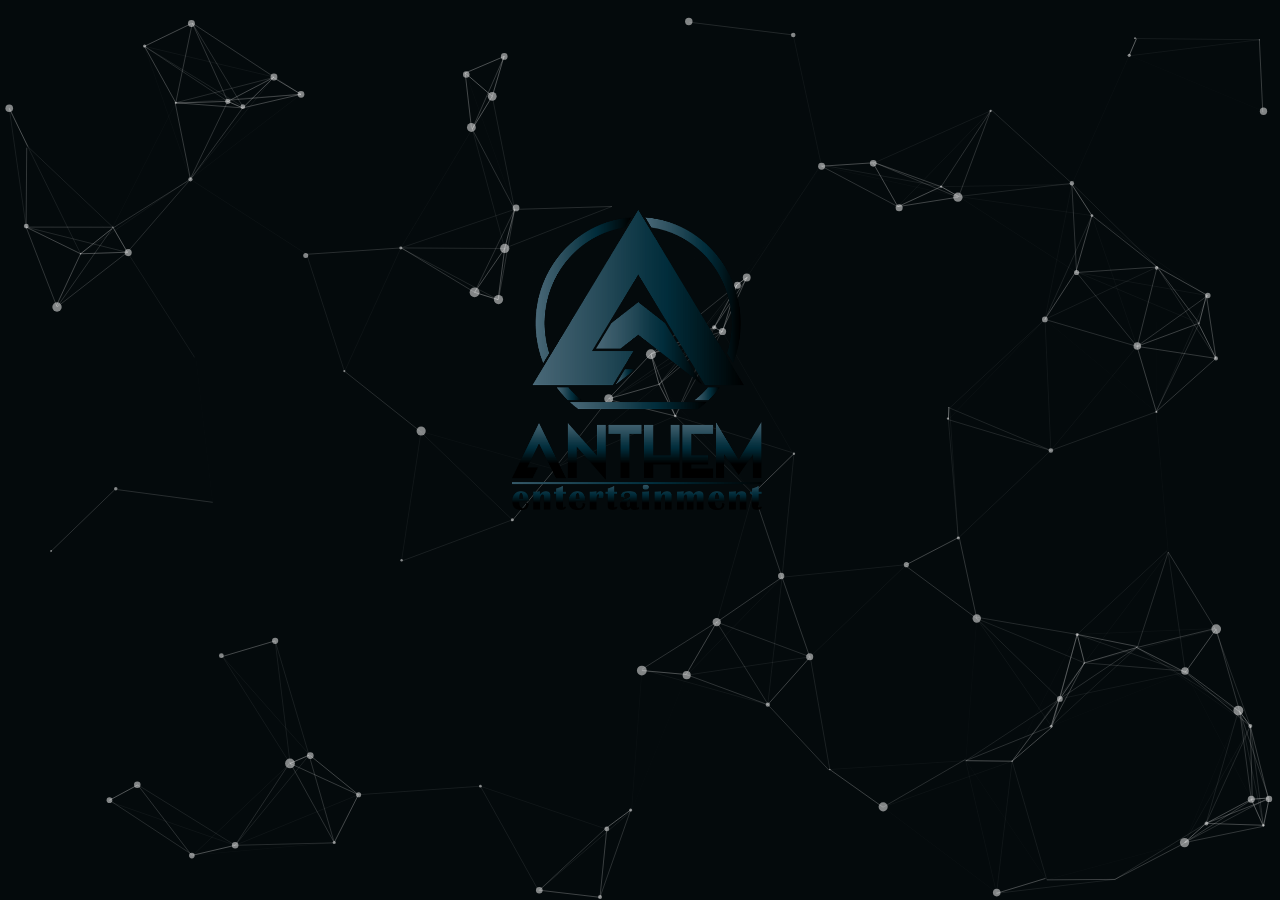
<file: index.html>
<!DOCTYPE html>
<html lang="en">
  <head>
    <meta charset="utf-8" />
    <title>particles.js</title>
    <meta
      name="description"
      content="particles.js is a lightweight JavaScript library for creating particles."
    />
    <meta name="author" content="Vincent Garreau" />
    <meta
      name="viewport"
      content="width=device-width, initial-scale=1.0, minimum-scale=1.0, maximum-scale=1.0, user-scalable=no"
    />
    <link rel="stylesheet" media="screen" href="./style.css" />
  </head>
  <body>
    <!-- count particles -->
    <!-- <div class="count-particles">
  <span class="js-count-particles">--</span> particles
</div> -->

    <!-- particles.js container -->
    <div id="particles-js"></div>

    <a href="home-page.html"
      ><img src="./images/logo.png" alt="" height="300px" width="250px"
    /></a>

    <!-- scripts -->
    <script src="./particles.js"></script>
    <script src="js1/app.js"></script>

    <!-- stats.js -->
    <script src="js1/lib/stats.js"></script>
    <!-- <script>
      var count_particles, stats, update;
      stats = new Stats();
      stats.setMode(0);
      stats.domElement.style.position = "absolute";
      stats.domElement.style.left = "0px";
      stats.domElement.style.top = "0px";
      document.body.appendChild(stats.domElement);
      count_particles = document.querySelector(".js-count-particles");
      update = function () {
        stats.begin();
        stats.end();
        if (
          window.pJSDom[0].pJS.particles &&
          window.pJSDom[0].pJS.particles.array
        ) {
          count_particles.innerText =
            window.pJSDom[0].pJS.particles.array.length;
        }
        requestAnimationFrame(update);
      };
      requestAnimationFrame(update);
    </script> -->
  </body>
</html>
</file>
<file: style.css>
/* =============================================================================
   HTML5 CSS Reset Minified - Eric Meyer
   ========================================================================== */

html,
body,
div,
span,
object,
iframe,
h1,
h2,
h3,
h4,
h5,
h6,
p,
blockquote,
pre,
abbr,
address,
cite,
code,
del,
dfn,
em,
img,
ins,
kbd,
q,
samp,
small,
strong,
sub,
sup,
var,
b,
i,
dl,
dt,
dd,
ol,
ul,
li,
fieldset,
form,
label,
legend,
table,
caption,
tbody,
tfoot,
thead,
tr,
th,
td,
article,
aside,
canvas,
details,
figcaption,
figure,
footer,
header,
hgroup,
menu,
nav,
section,
summary,
time,
mark,
audio,
video {
  margin: 0;
  padding: 0;
  border: 0;
  outline: 0;
  font-size: 100%;
  vertical-align: baseline;
  background: transparent;
}
body {
  line-height: 1;
}
article,
aside,
details,
figcaption,
figure,
footer,
header,
hgroup,
menu,
nav,
section {
  display: block;
}
nav ul {
  list-style: none;
}
blockquote,
q {
  quotes: none;
}
blockquote:before,
blockquote:after,
q:before,
q:after {
  content: none;
}
a {
  margin: 0;
  padding: 0;
  font-size: 100%;
  vertical-align: baseline;
  background: transparent;
  text-decoration: none;
}
mark {
  background-color: #ff9;
  color: #000;
  font-style: italic;
  font-weight: bold;
}
del {
  text-decoration: line-through;
}
abbr[title],
dfn[title] {
  border-bottom: 1px dotted;
  cursor: help;
}
table {
  border-collapse: collapse;
  border-spacing: 0;
}
hr {
  display: block;
  height: 1px;
  border: 0;
  border-top: 1px solid #ccc;
  margin: 1em 0;
  padding: 0;
}
input,
select {
  vertical-align: middle;
}
li {
  list-style: none;
}

/* =============================================================================
   My CSS
   ========================================================================== */

/* ---- base ---- */

html,
body {
  width: 100%;
  height: 100%;
  background: #111;
}

html {
  -webkit-tap-highlight-color: rgba(0, 0, 0, 0);
}

body {
  font: normal 75% Arial, Helvetica, sans-serif;
}

canvas {
  display: block;
  vertical-align: bottom;
}

/* ---- stats.js ---- */

.count-particles {
  background: #000022;
  position: absolute;
  top: 48px;
  left: 0;
  width: 80px;
  color: #13e8e9;
  font-size: 0.8em;
  text-align: left;
  text-indent: 4px;
  line-height: 14px;
  padding-bottom: 2px;
  font-family: Helvetica, Arial, sans-serif;
  font-weight: bold;
}

.js-count-particles {
  font-size: 1.1em;
}

#stats,
.count-particles {
  -webkit-user-select: none;
  margin-top: 5px;
  margin-left: 5px;
}

#stats {
  border-radius: 3px 3px 0 0;
  overflow: hidden;
}

.count-particles {
  border-radius: 0 0 3px 3px;
}

/* ---- particles.js container ---- */

#particles-js {
  width: 100%;
  height: 100%;
  background-color:#040A0C;
  background-image: url("");
  background-size: contain;
  background-position: center;
  background-repeat: no-repeat;
}
img {
  display: inline;
  position: absolute;
  top: 40%;
  left: 40%;
  -ms-transform: translateY(-50%);
  transform: translateY(-50%);
}

@media screen and (max-width: 944px) {
  img {
    
    left: 35%;
    
  }
}

@media screen and (max-width:706px ) {
  img {
    
    left: 30%;
    
}

@media screen and (max-width: 432px) {
  img {
   
    left: 20%;
    
  }
}

@media screen and (max-width: 363px) {
  img {
  
    left: 15%;
  
  }
}

@media screen and (max-width: 338px) {
  img {
  
    left: 10%;
  
  }
}
</file>
